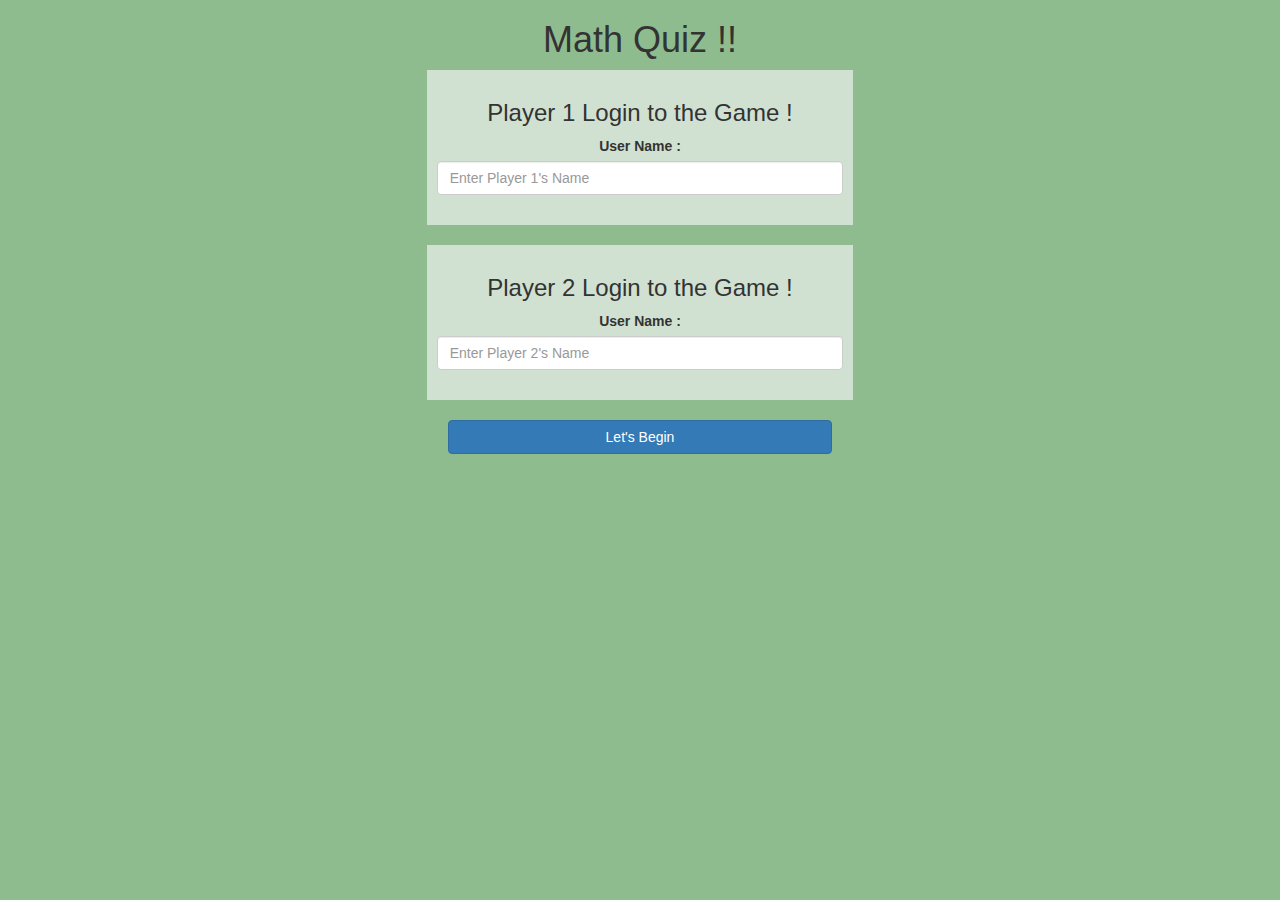
<file: index.html>
<!DOCTYPE html>
<html>
<head>
	<title>Math Quiz !!</title>

<meta name="viewport" content="width=device-width, initial-scale=1">
<link rel="stylesheet" href="https://maxcdn.bootstrapcdn.com/bootstrap/3.4.0/css/bootstrap.min.css">
<script src="https://ajax.googleapis.com/ajax/libs/jquery/3.4.1/jquery.min.js"></script>
<script src="https://maxcdn.bootstrapcdn.com/bootstrap/3.4.0/js/bootstrap.min.js"></script>

<link rel="stylesheet" type="text/css" href="game.css">

<script src="game_login.js"></script>
</head>
<body>
<center>

<h1> Math Quiz !! </h1>

<div class="col-lg-4 col-sm-8 col-xs-11 login_div1">
	<h3> Player 1 Login to the Game !</h3>
	<label >User Name : </label>
	<input type="text" id="Player_1_Login_Name" class="form-control" placeholder="Enter Player 1's Name">
	<br>
</div>
<br>

<div class="col-lg-4 col-sm-8 col-xs-11 login_div2">
	<h3> Player 2 Login to the Game !</h3>
	<label >User Name : </label>
	<input type="text" id="Player_2_Login_Name" class="form-control" placeholder="Enter Player 2's Name">
	<br>
</div>
<br>
    <button style="width: 30%" class="btn btn-primary" onclick="addUser()">	Let's Begin </button>

</center>


</body>
</html>
</file>
<file: game.css>
body
{
	background-color: darkseagreen;
}

#h1 {

	font-family: fantasy;
}

.login_div1 , .login_div2
	{
		background: rgba(245, 245, 245, 0.644);
		padding: 10px;
		float: none;
	}


#player1_name , #player2_name
{
	display: inline-block;
	margin-left: 20px;
}
#word
{
	width: 60%;
}
#word_display
{
	letter-spacing: 5px;
}
#output
{
background: peachpuff;
border-radius: 10px;
border-top: 10px solid #d094f8;
padding: 10px;
float: none;
text-align: left;
}
</file>
